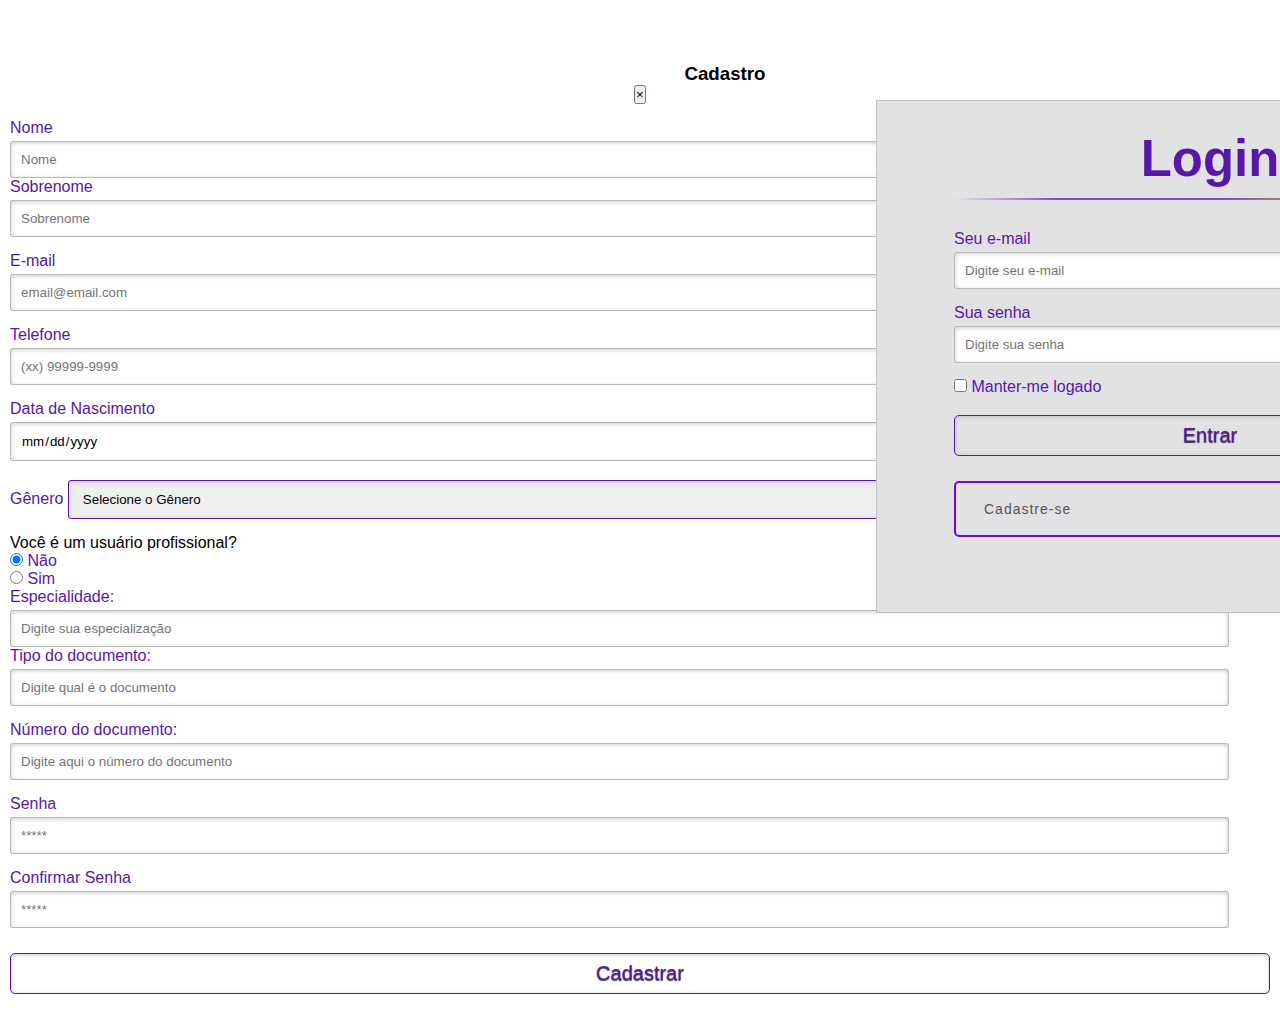
<file: login.html>
<!DOCTYPE html>
<html lang="pt-br">
<head>
    <meta charset="UTF-8">
    <meta http-equiv="X-UA-Compatible" content="IE=edge">
    <meta name="viewport" content="width=device-width, initial-scale=1.0">
    <title>Login</title>

    <link rel="stylesheet" href="./css/login.css">
    <link rel="stylesheet" href="https://stackpath.bootstrapcdn.com/bootstrap/4.1.3/css/bootstrap.min.css"  integrity="sha384-MCw98/SFnGE8fJT3GXwEOngsV7Zt27NXFoaoApmYm81iuXoPkFOJwJ8ERdknLPMO"  crossorigin="anonymous">

    <script type="text/javascript">
      function dynInput(cbox) {
       if (cbox.checked) {
         var input = document.createElement("input");
         input.type = "text";
         var div = document.createElement("div");
         div.id = cbox.name;
         div.innerHTML = "Text to display for " + cbox.name;
         div.appendChild(input);
         document.getElementById("insertinputs").appendChild(div);
       } else {
         document.getElementById(cbox.name).remove();
       }
     }
     </script>

  </head>
<body>

    <div class="container" >

        
        <div class="content">      
          <!--FORMULÁRIO DE LOGIN-->
          <div id="login">
            <form method="post" action=""> 
              <h1 class="th1">Login</h1> 
              <p> 
                <label for="email_login">Seu e-mail</label>
                <input class="entrada" id="email_login" name="email_login" required="required" type="text" placeholder="Digite seu e-mail"/>
              </p>
              
              <p> 
                <label for="senha_login">Sua senha</label>
                <input class="entrada" id="senha_login" name="senha_login" required="required" type="password" placeholder="Digite sua senha" /> 
              </p>
              
              <p> 
                <input class="entrada" type="checkbox" name="manterlogado" id="manterlogado" value="" /> 
                <label for="manterlogado">Manter-me logado</label>
              </p>
              
              <p> 
                <input class="entrada" type="submit" value="Entrar" /> 
              </p>
              
              <p>
                <a class="btn btn-outline-primary button_slide" data-toggle="modal" data-target="#exampleModal">Cadastre-se</a>
              </p>
  

            </form>
          </div>
        </div>
      </div> 

      <!-- Modal -->
      <div class="modal fade" id="exampleModal" tabindex="-1" role="dialog" aria-labelledby="exampleModalLabel" aria-hidden="true">
        <div class="modal-dialog" role="document">
          <div class="modal-content">
            <div style="text-align: center;" class="modal-header">
              <h3>Cadastro</h3> 
              <button type="button" class="close" data-dismiss="modal" aria-label="Close">
                <span aria-hidden="true">&times;</span>
              </button>
            </div>
            <div class="modal-body">
              <div id="cadastro">
                <form method="post" action=""> 
                  <p> 
                    <label for="nome_cad">Nome</label>
                    <input class="entrada" id="nome_cad" name="nome_cad" required="required" type="text" placeholder="Nome" />
                  </p>

                  <p> 
                    <label for="sobrenome_cad" id="sobrenome_txt">Sobrenome</label>
                    <input class="entrada" id="sobrenome_cad" name="sobrenome_cad" required="required" type="text" placeholder="Sobrenome" />
                  </p>
                  
                  <p> 
                    <label for="email_cad">E-mail</label>
                    <input class="entrada" id="email_cad" name="email_cad" required="required" type="text" placeholder="email@email.com"/> 
                  </p>
                  
                  <p> 
                    <label for="telefone_cad">Telefone</label>
                    <input class="entrada" id="telefone_cad" name="telefone_cad" required="required" type="text" placeholder="(xx) 99999-9999"/> 
                  </p>

                  <p> 
                    <label for="nascimento_cad">Data de Nascimento</label>
                    <input class="entrada" id="nascimento_cad" name="nascimento_cad" required="required" type="date" placeholder="(xx) 99999-9999"/> 
                  </p>

                  <p> 
                    <label for="genero_cad">Gênero</label>
                    <select id="genero" name="select">
                      <option value="sel"> Selecione o Gênero</option>
                      <option value="fem">Feminino</option>
                      <option value="masc">Masculino</option>
                      <option value="outros">Outros</option>
                    </select>
                  </p>

                  <!-- BUTTON QUE MOSTRA OU ESCONDE O CADASTRO DE PROFISSIONAL -->
                  <div>
                    <p>Você é um usuário profissional?</p>
                    <input type="radio" data-toggle="collapse" href="#collapseExample" role="button" aria-expanded="false" aria-controls="collapseExample" name="profissional" checked>
                    <label for="nao_profissional">Não</label><br>
                    <input type="radio" data-toggle="collapse" href="#collapseExample" role="button" aria-expanded="false" aria-controls="collapseExample" name="profissional">
                    <label class="select_profissional" for="sim_profissional">Sim</label><br>
                  </div>
                  <div class="row">
                    <div class="col">
                  <div class="collapse" id="collapseExample">
                    <div class="card card-body">
                      <div class="cadastro">
                     <p> 
                      <label for="telefone_cad">Especialidade: </label>
                      <input class="entrada" id="especialidade" name="especialidade" required="required" type="text" placeholder="Digite sua especialização"/> 
                    </p>
                    <p> 
                      <label for="telefone_cad">Tipo do documento: </label>
                      <input class="entrada" id="tipo_doc" name="tipo_doc" required="required" type="text" placeholder="Digite qual é o documento"/> 
                    </p>
                    <p> 
                      <label for="telefone_cad">Número do documento: </label>
                      <input class="entrada" id="n_doc" name="n_doc" required="required" type="text" placeholder="Digite aqui o número do documento"/> 
                    </p>
                    </div>
                    </div>
                 </div>
                  </div>
                </div>
                  
                  <p> 
                    <label for="senha_cad">Senha</label>
                    <input class="entrada" id="senha_cad" name="senha_cad" required="required" type="password" placeholder="*****"/>
                  </p>

                  <p> 
                    <label for="confirma_senha_cad"> Confirmar Senha</label>
                    <input class="entrada"  id="confirma_senha_cad" name="confirma_senha_cad" required="required" type="password" placeholder="*****"/>
                  </p>
                  
                  <p> 
                    <input class="entrada" type="submit" value="Cadastrar" id="cadastrar"/> 
                  </p>
                </form>
              </div>
            </div>
          </div>
        </div>
      </div>

      <script src="https://code.jquery.com/jquery-3.2.1.slim.min.js" integrity="sha384-KJ3o2DKtIkvYIK3UENzmM7KCkRr/rE9/Qpg6aAZGJwFDMVNA/GpGFF93hXpG5KkN" crossorigin="anonymous"></script>
      <script src="https://cdnjs.cloudflare.com/ajax/libs/popper.js/1.12.9/umd/popper.min.js" integrity="sha384-ApNbgh9B+Y1QKtv3Rn7W3mgPxhU9K/ScQsAP7hUibX39j7fakFPskvXusvfa0b4Q" crossorigin="anonymous"></script>
      <script src="https://maxcdn.bootstrapcdn.com/bootstrap/4.0.0/js/bootstrap.min.js" integrity="sha384-JZR6Spejh4U02d8jOt6vLEHfe/JQGiRRSQQxSfFWpi1MquVdAyjUar5+76PVCmYl" crossorigin="anonymous"></script>
</body>
</html>
</file>
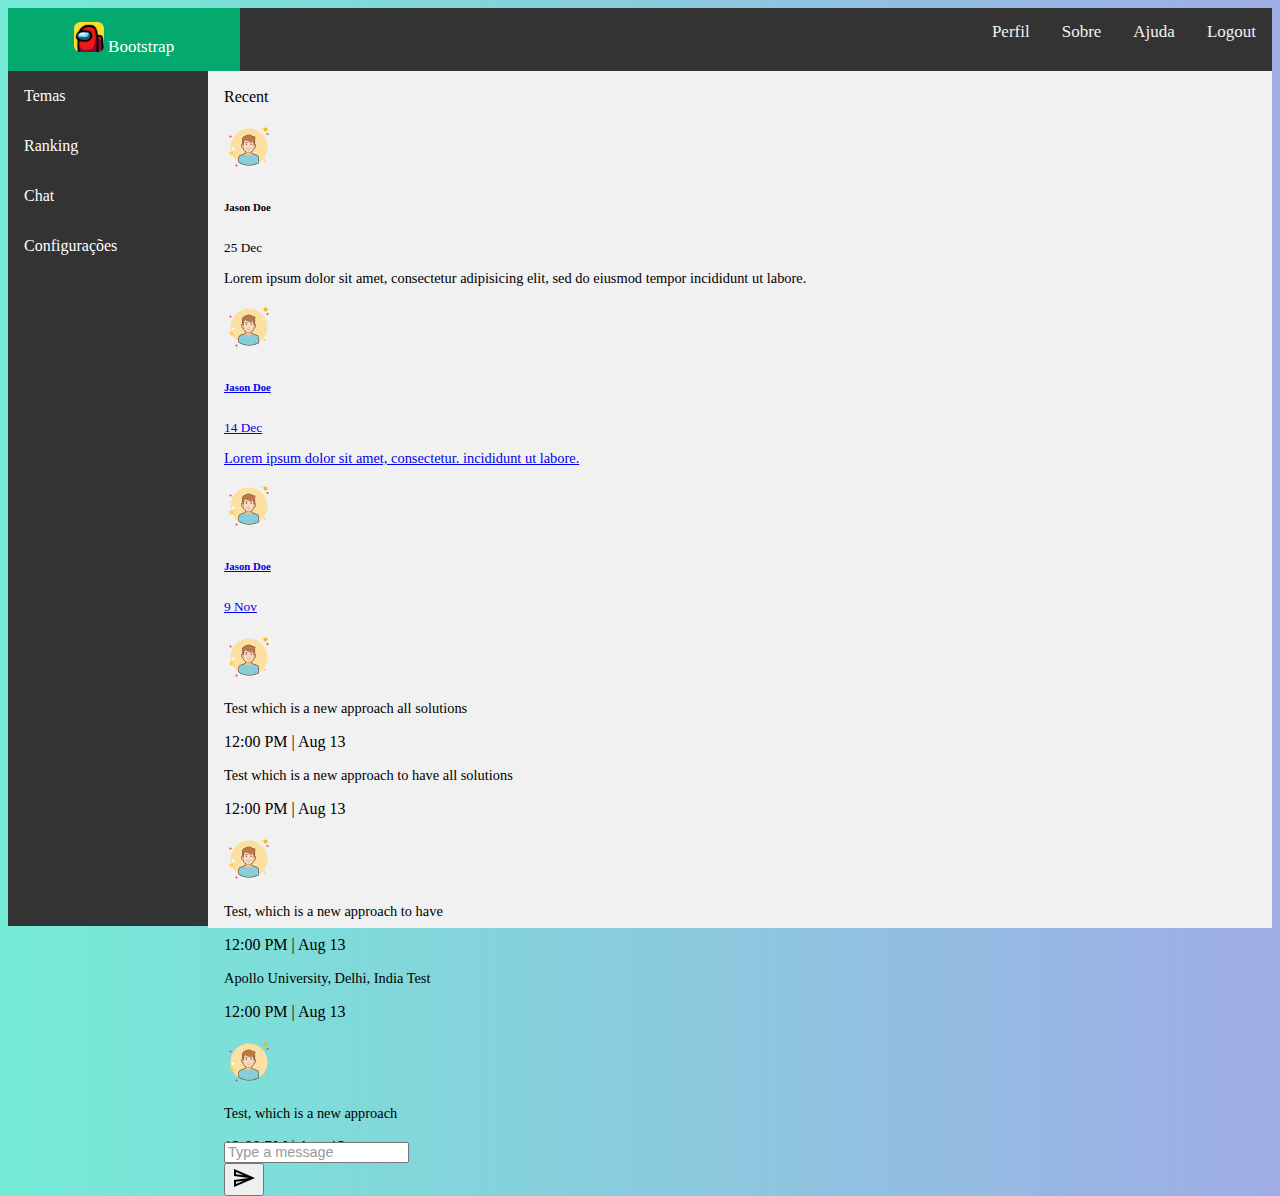
<file: menu-lateral/chat.html>
<!DOCTYPE html>
<html lang="pt-br">
<head>
    <meta charset="UTF-8">
    <meta http-equiv="X-UA-Compatible" content="IE=edge">
    <meta name="viewport" content="width=device-width, initial-scale=1.0">
    <title>chat</title>

    <link rel="stylesheet" href="../css/chat.css">
    <link rel="stylesheet" href="https://stackpath.bootstrapcdn.com/bootstrap/4.1.3/css/bootstrap.min.css"  integrity="sha384-MCw98/SFnGE8fJT3GXwEOngsV7Zt27NXFoaoApmYm81iuXoPkFOJwJ8ERdknLPMO"  crossorigin="anonymous">
    <link href="https://fonts.googleapis.com/icon?family=Material+Icons" rel="stylesheet">

    <style> @import url('../css/origem.css'); </style>
    
</head>
<body>


<!--Nav-->
<div class="topnav">          
    <a class="navbar-brand active" href="../index.html">
        <img src="../img/among.png" width="30" height="30" class="d-inline-block align-top" alt="">
        Bootstrap
    </a>
    <div class="textnav">
        <a href="../navbar/perfil.html">Perfil</a>
        <a href="../navbar/sobre.html">Sobre</a>
        <a href="../navbar/ajuda.html">Ajuda</a>
        <a href="#about">Logout</a>
    </div>
  </div>
  

<!-- Menu Lateral-->

<div class="sidebar c1">
  <a href="./temas.html">Temas</a>
  <a href="./ranking.html">Ranking</a>
  <a href="./chat.html">Chat</a>
  <a href="./configs.html">Configurações</a>
</div>


<div class="content c2">

  <div class="container py-5 px-4">

  
    <div class="row rounded-lg overflow-hidden shadow">
      <!-- Users box-->
      <div class="col-5 px-0">
        <div class="bg-white">
  
          <div class="bg-gray px-4 py-2 bg-light">
            <p class="h5 mb-0 py-1">Recent</p>
          </div>
  
          <div class="messages-box">
            <div class="list-group rounded-0">
              <a class="list-group-item list-group-item-action active text-white rounded-0">
                <div class="media"><img src="../img/user.png" alt="user" width="50" class="rounded-circle">
                  <div class="media-body ml-4">
                    <div class="d-flex align-items-center justify-content-between mb-1">
                      <h6 class="mb-0">Jason Doe</h6><small class="small font-weight-bold">25 Dec</small>
                    </div>
                    <p class="font-italic mb-0 text-small">Lorem ipsum dolor sit amet, consectetur adipisicing elit, sed do eiusmod tempor incididunt ut labore.</p>
                  </div>
                </div>
              </a>
  
              <a href="#" class="list-group-item list-group-item-action list-group-item-light rounded-0">
                <div class="media"><img src="../img/user.png" alt="user" width="50" class="rounded-circle">
                  <div class="media-body ml-4">
                    <div class="d-flex align-items-center justify-content-between mb-1">
                      <h6 class="mb-0">Jason Doe</h6><small class="small font-weight-bold">14 Dec</small>
                    </div>
                    <p class="font-italic text-muted mb-0 text-small">Lorem ipsum dolor sit amet, consectetur. incididunt ut labore.</p>
                  </div>
                </div>
              </a>
  
              <a href="#" class="list-group-item list-group-item-action list-group-item-light rounded-0">
                <div class="media"><img src="../img/user.png" alt="user" width="50" class="rounded-circle">
                  <div class="media-body ml-4">
                    <div class="d-flex align-items-center justify-content-between mb-1">
                      <h6 class="mb-0">Jason Doe</h6><small class="small font-weight-bold">9 Nov</small>
                    </div>
                    <p class="font-italic text-muted mb-0 text-small">consectetur adipisicing elit, sed do eiusmod tempor incididunt ut labore.</p>
                  </div>
                </div>
              </a>
  
              <a href="#" class="list-group-item list-group-item-action list-group-item-light rounded-0">
                <div class="media"><img src="../img/user.png" alt="user" width="50" class="rounded-circle">
                  <div class="media-body ml-4">
                    <div class="d-flex align-items-center justify-content-between mb-1">
                      <h6 class="mb-0">Jason Doe</h6><small class="small font-weight-bold">18 Oct</small>
                    </div>
                    <p class="font-italic text-muted mb-0 text-small">Lorem ipsum dolor sit amet, consectetur adipisicing elit, sed do eiusmod tempor incididunt ut labore.</p>
                  </div>
                </div>
              </a>
  
              <a href="#" class="list-group-item list-group-item-action list-group-item-light rounded-0">
                <div class="media"><img src="../img/user.png" alt="user" width="50" class="rounded-circle">
                  <div class="media-body ml-4">
                    <div class="d-flex align-items-center justify-content-between mb-1">
                      <h6 class="mb-0">Jason Doe</h6><small class="small font-weight-bold">17 Oct</small>
                    </div>
                    <p class="font-italic text-muted mb-0 text-small">consectetur adipisicing elit, sed do eiusmod tempor incididunt ut labore.</p>
                  </div>
                </div>
              </a>
  
              <a href="#" class="list-group-item list-group-item-action list-group-item-light rounded-0">
                <div class="media"><img src="../img/user.png" alt="user" width="50" class="rounded-circle">
                  <div class="media-body ml-4">
                    <div class="d-flex align-items-center justify-content-between mb-1">
                      <h6 class="mb-0">Jason Doe</h6><small class="small font-weight-bold">2 Sep</small>
                    </div>
                    <p class="font-italic text-muted mb-0 text-small">Quis nostrud exercitation ullamco laboris nisi ut aliquip ex ea commodo consequat.</p>
                  </div>
                </div>
              </a>
  
              <a href="#" class="list-group-item list-group-item-action list-group-item-light rounded-0">
                <div class="media"><img src="../img/user.png" alt="user" width="50" class="rounded-circle">
                  <div class="media-body ml-4">
                    <div class="d-flex align-items-center justify-content-between mb-1">
                      <h6 class="mb-0">Jason Doe</h6><small class="small font-weight-bold">30 Aug</small>
                    </div>
                    <p class="font-italic text-muted mb-0 text-small">Lorem ipsum dolor sit amet, consectetur adipisicing elit, sed do eiusmod tempor incididunt ut labore.</p>
                  </div>
                </div>
              </a>
  
              <a href="#" class="list-group-item list-group-item-action list-group-item-light rounded-0">
                <div class="media"><img src="../img/user.png" alt="user" width="50" class="rounded-circle">
                  <div class="media-body ml-4">
                    <div class="d-flex align-items-center justify-content-between mb-3">
                      <h6 class="mb-0">Jason Doe</h6><small class="small font-weight-bold">21 Aug</small>
                    </div>
                    <p class="font-italic text-muted mb-0 text-small">Lorem ipsum dolor sit amet, consectetur adipisicing elit, sed do eiusmod tempor incididunt ut labore.</p>
                  </div>
                </div>
              </a>
  
            </div>
          </div>
        </div>
      </div>


      <!-- Chat Boxssssssssssssssssssssssss-->
      <div class="col-7 px-0">
        <div class="px-4 py-5 chat-box bg-white">
          <!-- Sender Message-->
          <div class="media w-50 mb-3"><img src="../img/user.png" alt="user" width="50" class="rounded-circle">
            <div class="media-body ml-3">
              <div class="bg-light rounded py-2 px-3 mb-2">
                <p class="text-small mb-0 text-muted">Test which is a new approach all solutions</p>
              </div>
              <p class="small text-muted">12:00 PM | Aug 13</p>
            </div>
          </div>
  
          <!-- Reciever Message-->
          <div class="media w-50 ml-auto mb-3">
            <div class="media-body">
              <div class="bg-primary rounded py-2 px-3 mb-2">
                <p class="text-small mb-0 text-white">Test which is a new approach to have all solutions</p>
              </div>
              <p class="small text-muted">12:00 PM | Aug 13</p>
            </div>
          </div>
  
          <!-- Sender Message-->
          <div class="media w-50 mb-3"><img src="../img/user.png" alt="user" width="50" class="rounded-circle">
            <div class="media-body ml-3">
              <div class="bg-light rounded py-2 px-3 mb-2">
                <p class="text-small mb-0 text-muted">Test, which is a new approach to have</p>
              </div>
              <p class="small text-muted">12:00 PM | Aug 13</p>
            </div>
          </div>
  
          <!-- Reciever Message-->
          <div class="media w-50 ml-auto mb-3">
            <div class="media-body">
              <div class="bg-primary rounded py-2 px-3 mb-2">
                <p class="text-small mb-0 text-white">Apollo University, Delhi, India Test</p>
              </div>
              <p class="small text-muted">12:00 PM | Aug 13</p>
            </div>
          </div>
  
          <!-- Sender Message-->
          <div class="media w-50 mb-3"><img src="../img/user.png" alt="user" width="50" class="rounded-circle">
            <div class="media-body ml-3">
              <div class="bg-light rounded py-2 px-3 mb-2">
                <p class="text-small mb-0 text-muted">Test, which is a new approach</p>
              </div>
              <p class="small text-muted">12:00 PM | Aug 13</p>
            </div>
          </div>
  
          <!-- Reciever Message-->
          <div class="media w-50 ml-auto mb-3">
            <div class="media-body">
              <div class="bg-primary rounded py-2 px-3 mb-2">
                <p class="text-small mb-0 text-white">Apollo University, Delhi, India Test</p>
              </div>
              <p class="small text-muted">12:00 PM | Aug 13</p>
            </div>
          </div>
  
        </div>
  
        <!-- Typing area -->
        <form action="#" class="bg-light">
          <div class="input-group">
            <input type="text" placeholder="Type a message" aria-describedby="button-addon2" class="form-control rounded-0 border-0 py-4 bg-light">
            <div class="input-group-append">
              <button id="button-addon2" type="submit" class="btn btn-link"> <img src="../img/send.svg"></button>
            </div>
          </div>
        </form>
  
      </div>
    </div>
  </div>


</div>

       
 
</body>
</html>
</file>
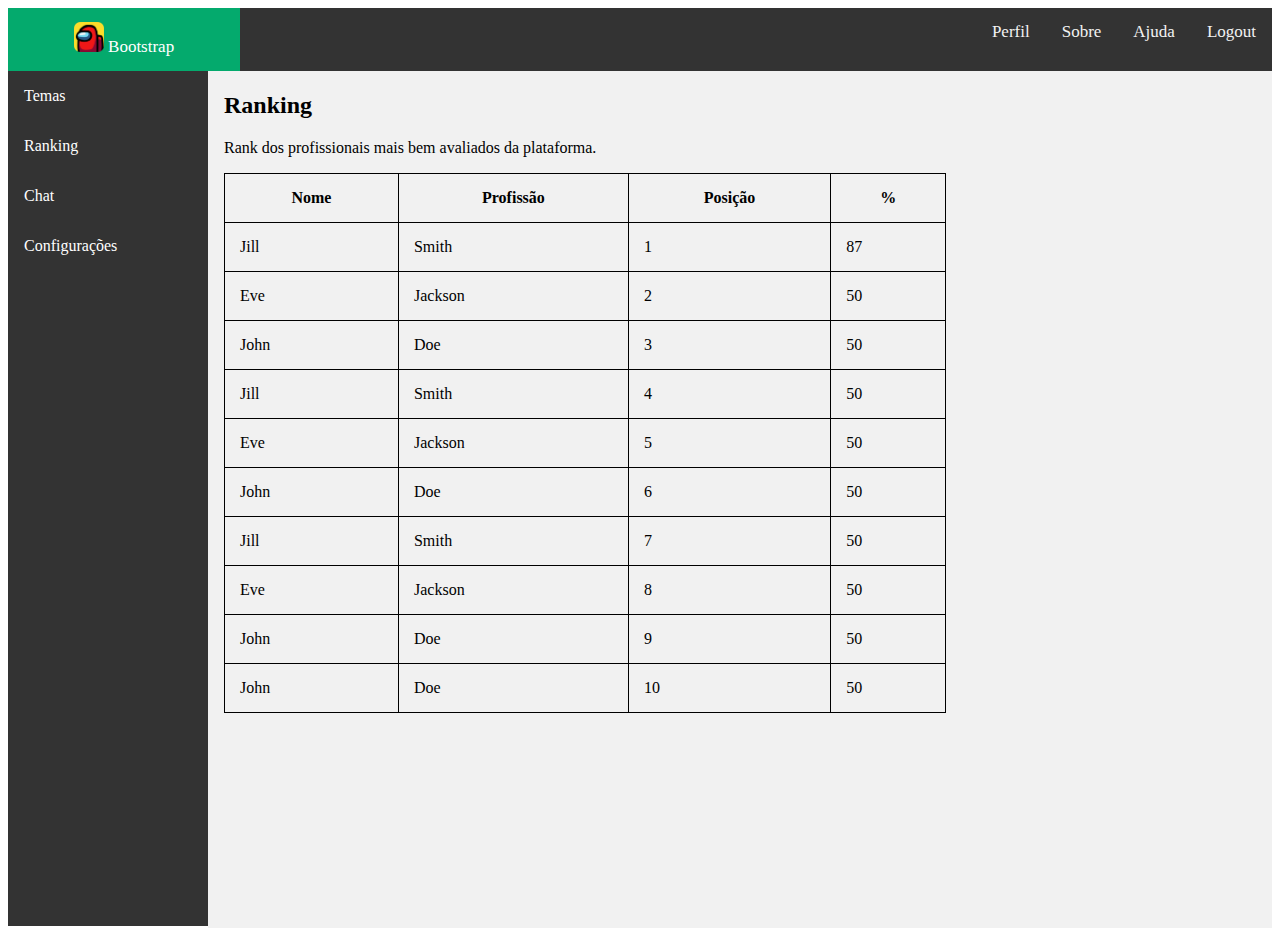
<file: menu-lateral/ranking.html>
<!DOCTYPE html>
<html lang="pt-br">
<head>
    <meta charset="UTF-8">
    <meta http-equiv="X-UA-Compatible" content="IE=edge">
    <meta name="viewport" content="width=device-width, initial-scale=1.0">
    <title>index</title>

    <link href="../css/rank.css" rel="stylesheet">
    <link rel="stylesheet" href="https://stackpath.bootstrapcdn.com/bootstrap/4.1.3/css/bootstrap.min.css"  integrity="sha384-MCw98/SFnGE8fJT3GXwEOngsV7Zt27NXFoaoApmYm81iuXoPkFOJwJ8ERdknLPMO"  crossorigin="anonymous">

    <style> @import url('../css/origem.css'); </style>

</head>
<body>
 

<!--Nav-->
<div class="topnav">          
    <a class="navbar-brand active" href="../index.html">
        <img src="../img/among.png" width="30" height="30" class="d-inline-block align-top" alt="">
        Bootstrap
    </a>
    <div class="textnav">
        <a href="../navbar/perfil.html">Perfil</a>
        <a href="../navbar/sobre.html">Sobre</a>
        <a href="../navbar/ajuda.html">Ajuda</a>
        <a href="../menu-lateral/config.html">Logout</a>
    </div>
</div>


<!-- Menu Lateral-->

<div class="sidebar c1">
  <a href="./temas.html">Temas</a>
  <a href="./ranking.html">Ranking</a>
  <a href="./chat.html">Chat</a>
  <a href="./configs.html">Configurações</a>
</div>


<!-- Page content -->
<div class="content c2">

    <div class="tabela">
        <h2>Ranking</h2>
        <p>Rank dos profissionais mais bem avaliados da plataforma.</p>
        
        <table style="
        width: 70%;">
        <tr>
            <th>Nome</th>
            <th>Profissão</th> 
            <th>Posição</th>
            <th>%</th>
        </tr>
        <tr>
            <td>Jill</td>
            <td>Smith</td>
            <td>1</td>
            <td>87</td>
        </tr>
        <tr>
            <td>Eve</td>
            <td>Jackson</td>
            <td>2</td>
            <td>50</td>
        </tr>
        <tr>
            <td>John</td>
            <td>Doe</td>
            <td>3</td>
            <td>50</td>
        </tr>
        <tr>
            <td>Jill</td>
            <td>Smith</td>
            <td>4</td>
            <td>50</td>
        </tr>
        <tr>
            <td>Eve</td>
            <td>Jackson</td>
            <td>5</td>
            <td>50</td>
        </tr>
        <tr>
            <td>John</td>
            <td>Doe</td>
            <td>6</td>
            <td>50</td>
        </tr>
        <tr>
            <td>Jill</td>
            <td>Smith</td>
            <td>7</td>
            <td>50</td>
        </tr>
        <tr>
            <td>Eve</td>
            <td>Jackson</td>
            <td>8</td>
            <td>50</td>
        </tr>
        <tr>
            <td>John</td>
            <td>Doe</td>
            <td>9</td>
            <td>50</td>
        </tr>
        <tr>
            <td>John</td>
            <td>Doe</td>
            <td>10</td>
            <td>50</td>
        </tr>
        
        </table>    
    </div>
        
</div>    
    

<script src="https://code.jquery.com/jquery-3.2.1.slim.min.js" integrity="sha384-KJ3o2DKtIkvYIK3UENzmM7KCkRr/rE9/Qpg6aAZGJwFDMVNA/GpGFF93hXpG5KkN" crossorigin="anonymous"></script>
<script src="https://cdnjs.cloudflare.com/ajax/libs/popper.js/1.12.9/umd/popper.min.js" integrity="sha384-ApNbgh9B+Y1QKtv3Rn7W3mgPxhU9K/ScQsAP7hUibX39j7fakFPskvXusvfa0b4Q" crossorigin="anonymous"></script>
<script src="https://maxcdn.bootstrapcdn.com/bootstrap/4.0.0/js/bootstrap.min.js" integrity="sha384-JZR6Spejh4U02d8jOt6vLEHfe/JQGiRRSQQxSfFWpi1MquVdAyjUar5+76PVCmYl" crossorigin="anonymous"></script>

</body>
</html>
</file>
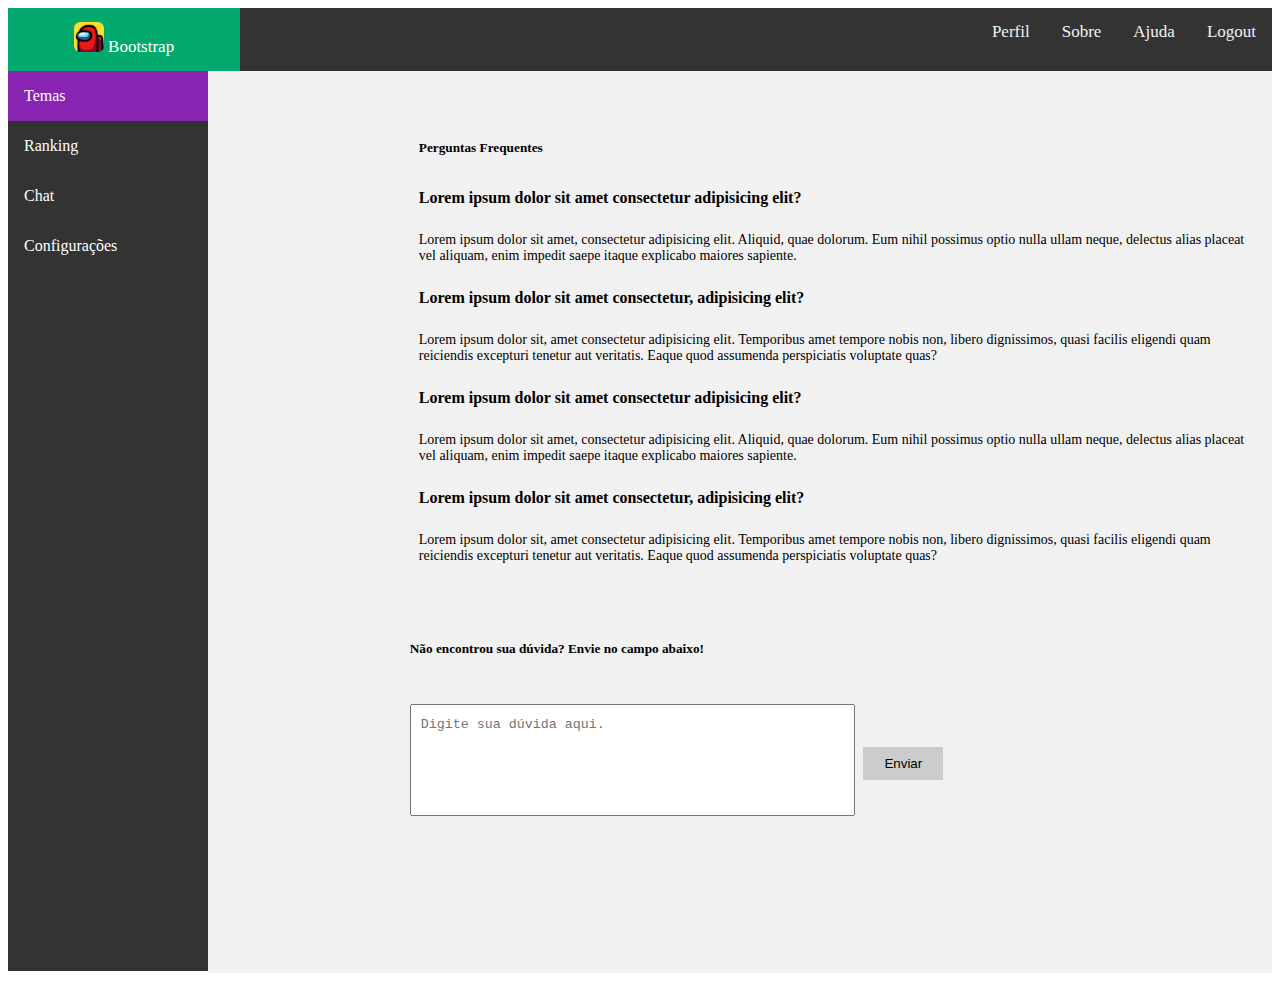
<file: navbar/ajuda.html>
<!DOCTYPE html>
<html lang="pt-br">
<head>
    <meta charset="UTF-8">
    <meta http-equiv="X-UA-Compatible" content="IE=edge">
    <meta name="viewport" content="width=device-width, initial-scale=1.0">
    <title>ajuda</title>

    
    <link rel="stylesheet" href="../css/ajuda.css">
    <link rel="stylesheet" href="https://stackpath.bootstrapcdn.com/bootstrap/4.1.3/css/bootstrap.min.css"  integrity="sha384-MCw98/SFnGE8fJT3GXwEOngsV7Zt27NXFoaoApmYm81iuXoPkFOJwJ8ERdknLPMO"  crossorigin="anonymous">
    
    <style> @import url('../css/origem.css'); </style>
    
</head>
<body>


<!--Nav-->
<div class="topnav">          
  <a class="navbar-brand active" href="../index.html">
      <img src="../img/among.png" width="30" height="30" class="d-inline-block align-top" alt="">
      Bootstrap
  </a>
  <div class="textnav">
      <a href="./perfil.html">Perfil</a>
      <a href="./sobre.html">Sobre</a>
      <a href="./ajuda.html">Ajuda</a>
      <a href="#about">Logout</a>
  </div>
</div>


<!-- Menu Lateral-->

<div class="sidebar c1">
<a class="active" href="../menu-lateral/temas.html">Temas</a>
<a href="../menu-lateral/ranking.html">Ranking</a>
<a href="../menu-lateral/chat.html">Chat</a>
<a href="../menu-lateral/configs.html">Configurações</a>
</div>


<!-- Em “Ajuda”, haverá um FAQ, e logo abaixo haverá um campo onde o usuário poderá digitar sua dúvida, caso ela não esteja na lista. Abaixo do campo, haverá o botão “Enviar”, que encaminhará a mensagem do usuário para o e-mail da empresa. -->


<!-- Page content -->
<div class="content c2">

    <div class="FAQ">  
      <ul>
        <h5>Perguntas Frequentes</h5>
        <li class="question">Lorem ipsum dolor sit amet consectetur adipisicing elit?</li>
        <p class="answer">Lorem ipsum dolor sit amet, consectetur adipisicing elit. Aliquid, quae dolorum. Eum nihil possimus optio nulla ullam neque, delectus alias placeat vel aliquam, enim impedit saepe itaque explicabo maiores sapiente.</p>
        <li class="question">Lorem ipsum dolor sit amet consectetur, adipisicing elit?</li>
        <p class="answer">Lorem ipsum dolor sit, amet consectetur adipisicing elit. Temporibus amet tempore nobis non, libero dignissimos, quasi facilis eligendi quam reiciendis excepturi tenetur aut veritatis. Eaque quod assumenda perspiciatis voluptate quas?</p>
        <li class="question">Lorem ipsum dolor sit amet consectetur adipisicing elit?</li>
        <p class="answer">Lorem ipsum dolor sit amet, consectetur adipisicing elit. Aliquid, quae dolorum. Eum nihil possimus optio nulla ullam neque, delectus alias placeat vel aliquam, enim impedit saepe itaque explicabo maiores sapiente.</p>
        <li class="question">Lorem ipsum dolor sit amet consectetur, adipisicing elit?</li>
        <p class="answer">Lorem ipsum dolor sit, amet consectetur adipisicing elit. Temporibus amet tempore nobis non, libero dignissimos, quasi facilis eligendi quam reiciendis excepturi tenetur aut veritatis. Eaque quod assumenda perspiciatis voluptate quas?</p>
      </ul> 
    </div>

    <h5 class="title">Não encontrou sua dúvida? Envie no campo abaixo!</h5>
        
    <div class="message">
      <textarea name="mensagem" id="mensagem" placeholder="Digite sua dúvida aqui." required></textarea>
      <input class="enviar" type="button" value="Enviar">
    </div>
</div>


<script src="https://code.jquery.com/jquery-3.2.1.slim.min.js" integrity="sha384-KJ3o2DKtIkvYIK3UENzmM7KCkRr/rE9/Qpg6aAZGJwFDMVNA/GpGFF93hXpG5KkN" crossorigin="anonymous"></script>
<script src="https://cdnjs.cloudflare.com/ajax/libs/popper.js/1.12.9/umd/popper.min.js" integrity="sha384-ApNbgh9B+Y1QKtv3Rn7W3mgPxhU9K/ScQsAP7hUibX39j7fakFPskvXusvfa0b4Q" crossorigin="anonymous"></script>
<script src="https://maxcdn.bootstrapcdn.com/bootstrap/4.0.0/js/bootstrap.min.js" integrity="sha384-JZR6Spejh4U02d8jOt6vLEHfe/JQGiRRSQQxSfFWpi1MquVdAyjUar5+76PVCmYl" crossorigin="anonymous"></script>

</body>
</html>
</file>
<file: css/chat.css>
/*Menu lateral and Navbar*/

.c1{
  height: 95%;
}
.c2{
  background-color: #f1f1f1;
  height: 95vh;
}


body {
  background-color: #74EBD5;
  background-image: linear-gradient(90deg, #74EBD5 0%, #9FACE6 100%);

  min-height: 100vh;
}

::-webkit-scrollbar {
  width: 5px;
}

::-webkit-scrollbar-track {
  width: 5px;
  background: #f5f5f5;
}

::-webkit-scrollbar-thumb {
  width: 1em;
  background-color: #ddd;
  outline: 1px solid slategrey;
  border-radius: 1rem;
}

.text-small {
  font-size: 0.9rem;
}

.messages-box,
.chat-box {
  height: 510px;
  overflow-y: scroll;
}

.rounded-lg {
  border-radius: 0.5rem;
}

input::placeholder {
  font-size: 0.9rem;
  color: #999;
}

.teste{
  display: flex;
  justify-content: center;
  flex-direction: row;
  flex-wrap: wrap-reverse;
}
</file>
<file: css/rank.css>
/*TABELA*/

table, th, td {
    border: 1px solid black;
    border-collapse: collapse;

}
th, td {
    padding: 15px;
}
.tabela{
    margin-top: 20px;
}

/*Menu lateral and Navbar*/

.c1{
    height: 95%;
}
.c2{
    background-color: #f1f1f1;
    height: 95vh;
}
</file>
<file: css/ajuda.css>
.c2{
    background-color: #f1f1f1;
    height: 100vh;
}
@media (max-width:640px){
    .c2{
        background-color: #f1f1f1;
        height: 100%;
    }
}

.h7 {
    font-size: 0.8rem;
}

.gedf-wrapper {
    margin-top: 0.97rem;
}

@media (min-width: 992px) {
    .gedf-main {
        padding-left: 4rem;
        padding-right: 4rem;
    }
    .gedf-card {
        margin-bottom: 2.77rem;
    }
}

/* Card Post*/
.card{
    margin-top: 20px;
    border-radius: 10px;
    box-shadow: 5px 5px 5px rgba(0, 0, 0, 0.198);
}

/* Add a black background color to the top navigation */
.topnav {
  background-color: #333;
  overflow: hidden;
}

/* Style the links inside the navigation bar */
.topnav a {
  float: left;
  color: #f2f2f2;
  text-align: center;
  padding: 14px 16px;
  text-decoration: none;
  font-size: 17px;
}
.textnav{
    float: right;
}

/* Change the color of links on hover */
.topnav a:hover {
  background-color: #ddd;
  color: black;
}

/* Add a color to the active/current link */
.topnav a.active {
  background-color: #04AA6D;
  color: white;
  width: 200px;
}


/**Reset Bootstrap*/
.dropdown-toggle::after {
    content: none;
    display: none;
}

/* The side navigation menu */
.sidebar {
    margin: 0;
    padding: 0;
    height: 100%;
    width: 200px;
    background-color: #333;
    position: absolute;
    height: 200px;
    overflow: auto;
}
.c1{
    height: 100%;
}

  /* Sidebar links */
.sidebar a {
    display: block;
    color: white;
    padding: 16px;
    text-decoration: none;
}
  
/* Active/current link */
.sidebar a.active {
    background-color: #9b20ccd2;
    color: white;
}
  
/* Links on mouse-over */
.sidebar a:hover:not(.active) {
    background-color: #555;
    color: white;
}
  
/* Page content. The value of the margin-left property should match the value of the sidebar's width property */
.content {
    margin-left: 66px;
    padding: 1px 16px;
}
  
/* On screens that are less than 700px wide, make the sidebar into a topbar */
@media screen and (max-width: 700px) {
    .sidebar {
      width: 100%;
      height: auto;
      position: relative;
    }
    .sidebar a {float: left;}
    div.content {margin-left: 0;}
}
  
/* On screens that are less than 400px, display the bar vertically, instead of horizontally */
@media screen and (max-width: 400px) {
    .sidebar a {
      text-align: center;
      float: none;
    }
}

/*TEMAS, UPLOAD- POSTAGEM*/
.temas{
    margin-top: 30px;
}
input[type="file"] { 
    display: none; 
 }
 
.label-bordered {
    margin-top: 12px;
    border: 1px solid #727272;
    padding: 10px;
    border-radius: 5px;
}


/*DENTRO DO EDIT POST*/
.file{
    float: left;
    margin-top: 10px;
}

.temas1{
    margin-top: 20px;
}

.FAQ {
    margin-top: 30px;
    display: flex;
    margin-left: 15%;
}

ul {
    list-style: none;
}

.title {
    line-height: 50px;
    margin-top: 30px;
    display: flex;
    margin-left: 18%;
}

.question {
    font-size: 16px;
    line-height: 40px;
    font-weight: bold;
}

.answer {
    font-size:14px;
}

.message {
    margin-top: 30px;
    display: flex;
    margin-left: 18%;
}

textarea{
    display: flex;
    line-height: 20px;
    width: 50%;
    padding: 10px;
    height: 90px;
    resize: none;
}

.enviar {
    display: flex;
    background-color: #ccc;
    height: 33px;
    border: none;
    outline: 0;
    cursor: pointer;
    width: 80px;
    margin-left: 1%;
    margin-top: 5%;
    text-align: center;
}
</file>
<file: css/login.css>
/* CSS reset */
*, *:before, *:after { 
    margin:0;
    padding:0;
    font-family: Arial,sans-serif;
  }
  
body{
    margin:10px;
}
  
a{
    text-decoration: none;
}
  
/* esconde as ancoras da tela */
a.links{
    display: none;
}
  
/* content que contem os formulários */
.content{ 
    display: flex;
    flex-direction: row;
    justify-content: center;
    align-items: center;
}
  
/* formatando o cabeçalho dos formulários */
.th1{
    font-size: 318%;
    color: #5718a8;
    padding: 10px 0;
    font-family: Arial,sans-serif;
    font-weight: bold;
    text-align: center;
    padding-bottom: 30px;
}
.th1:after{
    content: ' ';
    display: block;
    width: 100%;
    height: 2px;
    margin-top: 10px;
    background: -webkit-linear-gradient(left, rgba(147,184,189,0) 0%,rgba(119, 38, 185, 0.8) 20%,rgba(119, 38, 185, 0.8) 53%,rgba(199, 196,0.8) 79%,rgba(147,184,189,0) 100%); 
    background: linear-gradient(left, rgba(198, 35, 219, 0) 0%,rgba(119, 38, 185, 0.8) 20%,rgba(119, 38, 185, 0.8) 53%,rgba(199, 196,0.8) 79%,rgba(147,184,189,0) 100%); 
}
h3{
    margin-left: 170px;
}
p{
    margin-bottom:15px;
}
p:first-child{
    margin: 0px;
}
label{
    color: #5718a8;
    position: relative;
    margin-bottom: 5px;
}
  
/**** advanced input styling ****/
/* placeholder */
.entrada {
    outline: none;
}
  
.entrada:not([type="checkbox"]){
    width: 95%;
    margin-top: 4px;
    padding: 10px;  
    border: 1px solid rgba(168, 168, 168, 0.8);
    
    -webkit-border-radius: 3px;
    border-radius: 3px;
    
    -webkit-box-shadow: 0px 1px 4px 0px rgba(168, 168, 168, 0.6) inset;
    box-shadow: 0px 1px 4px 0px rgba(168, 168, 168, 0.6) inset;
}
  
/*estilo do botão submit */
.entrada[type="submit"]{
    width: 100%!important;
    cursor: pointer;  
    background: transparent;
    padding: 8px 5px;
    color: #5718a8;
    font-size: 20px;  
    border: 1px solid #5718a8; 
    margin-bottom: 10px;  
    text-shadow: 0 1px 1px #333;
    
    -webkit-border-radius: 5px;
    border-radius: 5px;
    
    transition: all 0.2s linear;
}
.entrada[type="submit"]:hover{
    background: #5718a8;
    color: white;
}



select {
    outline: none;
}
  
select:not([type="checkbox"]){
    width: 95%;
    margin-top: 4px;
    padding: 10px;  
    border: 1px solid #5718a8;
    
    -webkit-border-radius: 3px;
    border-radius: 3px;
    
    -webkit-box-shadow: 0px 1px 4px 0px rgba(168, 168, 168, 0.6) inset;
    box-shadow: 0px 1px 4px 0px rgba(168, 168, 168, 0.6) inset;
}
  
/*estilo do botão submit */
select[type="submit"]{
    width: 100%!important;
    cursor: pointer;  
    background: #188ea8;
    padding: 8px 5px;
    color: #fff;
    font-size: 20px;  
    border: 1px solid #fff; 
    margin-bottom: 10px;  
    text-shadow: 0 1px 1px #333;
    
    -webkit-border-radius: 5px;
    border-radius: 5px;
    
    transition: all 0.2s linear;
}
select[type="submit"]:hover{
    background: #4ab3c6;
}
/*marcando os links para mudar de um formulário para outro */
.link{
    position: absolute;
    color: #7f7c7c;
    left: 0px;
    height: 20px;
    width: 440px;
    padding: 17px 30px 20px 30px;
    margin-top: -20px;
    font-size: 16px;
    text-align: right;
    border-top: 1px solid #dbe5e8;
  
    -webkit-border-radius: 0 0  5px 5px;
    border-radius: 0 0  5px 5px;
}
.link a {
    font-weight: bold;
    background: #f7f8f1;
    padding: 6px;
    color: rgb(29, 162, 193);
    margin-left: 10px;
    border: 1px solid #cbd518;
  
    -webkit-border-radius: 4px;
    border-radius: 4px;  
  
    -webkit-transition: all 0.4s linear;
    transition: all 0.4s  linear;
}
.link a:hover {
    color: #39bfd7;
    background: #f7f7f7;
    border: 1px solid #4ab3c6;
}
  
/* estilos para para ambos os formulários */
 
#login{
    position: absolute;
    top: 100px; 
    width: 40%;
    padding: 18px 6% 60px 6%;
    margin: 0 0 35px 0;
    background: #e2e2e4;
    border: 1px solid rgba(178, 190, 192, 0.8);
}

@media(max-width: 550px){
    #login{
        position: absolute;
        top: 56px; 
        width: 70%;
        padding: 10px 6% 20px 6%;
        margin: 0 0 35px 0;
        background: #e2e2e4;
        border: 1px solid rgba(178, 190, 192, 0.8);
    }
    .th1{
        font-size: 218%;
        color: #5718a8;
        padding: 10px 0;
        font-family: Arial,sans-serif;
        font-weight: bold;
        text-align: center;
        padding-bottom: 30px;
    }
    .th1:after{
        content: ' ';
        display: block;
        width: 100%;
        height: 2px;
        margin-top: 10px;
        background: -webkit-linear-gradient(left, rgba(147,184,189,0) 0%,rgba(119, 38, 185, 0.8) 20%,rgba(119, 38, 185, 0.8) 53%,rgba(199, 196,0.8) 79%,rgba(147,184,189,0) 100%); 
        background: linear-gradient(left, rgba(198, 35, 219, 0) 0%,rgba(119, 38, 185, 0.8) 20%,rgba(119, 38, 185, 0.8) 53%,rgba(199, 196,0.8) 79%,rgba(147,184,189,0) 100%); 
    }

}
/*@media(max-width: 660px){
    #logdin{
        position: absolute;
        top: 100px;
        width: 10000px;
        padding: 18px 6% 60px 6%;
        margin: 0 0 35px 0;
        background: #e6e6fa;
        border: 1px solid rgba(147, 184, 189,0.8);
    }
}*/

/*@media(max-width: 1080px){
    #login{
        position: absolute;
        top: 100px;
        width: 60%; 
        padding: 18px 6% 60px 6%;
        margin: 0 0 35px 0;
        background: #e6e6fa;
        border: 1px solid rgba(147, 184, 189,0.8);
    }
}*/

/* CENTRALIZANDO DIV */
.container{
    margin-top: 5%;
    margin-left: 1140px;
}

/* Espacamento no modal cadastro */
.modal-body{
    margin-top: 15px;
}

#cadastrar{
    margin-top: 10px;
}

#sobrenome_txt{
    margin-top: 10px;
}

/**/


/* BUTTON STYLE */

.button_slide {
  height: 100%;
  width: 100%; 
  color: rgb(88, 83, 83);
  border: 2px solid #7206d6;
  border-radius: 5px;
  padding: 18px 28px;
  display: inline-block;
  font-size: 14px;
  letter-spacing: 1px;
  cursor: pointer;
  box-shadow: inset 0 0 0 0 #7206d6;
  -webkit-transition: ease-out 0.4s;
  -moz-transition: ease-out 0.4s;
  transition: ease-out 0.4s;
}

.slide_down:hover {
    color: #fff;
    box-shadow: inset 0 100px 0 0 #7206d6;
}
</file>
